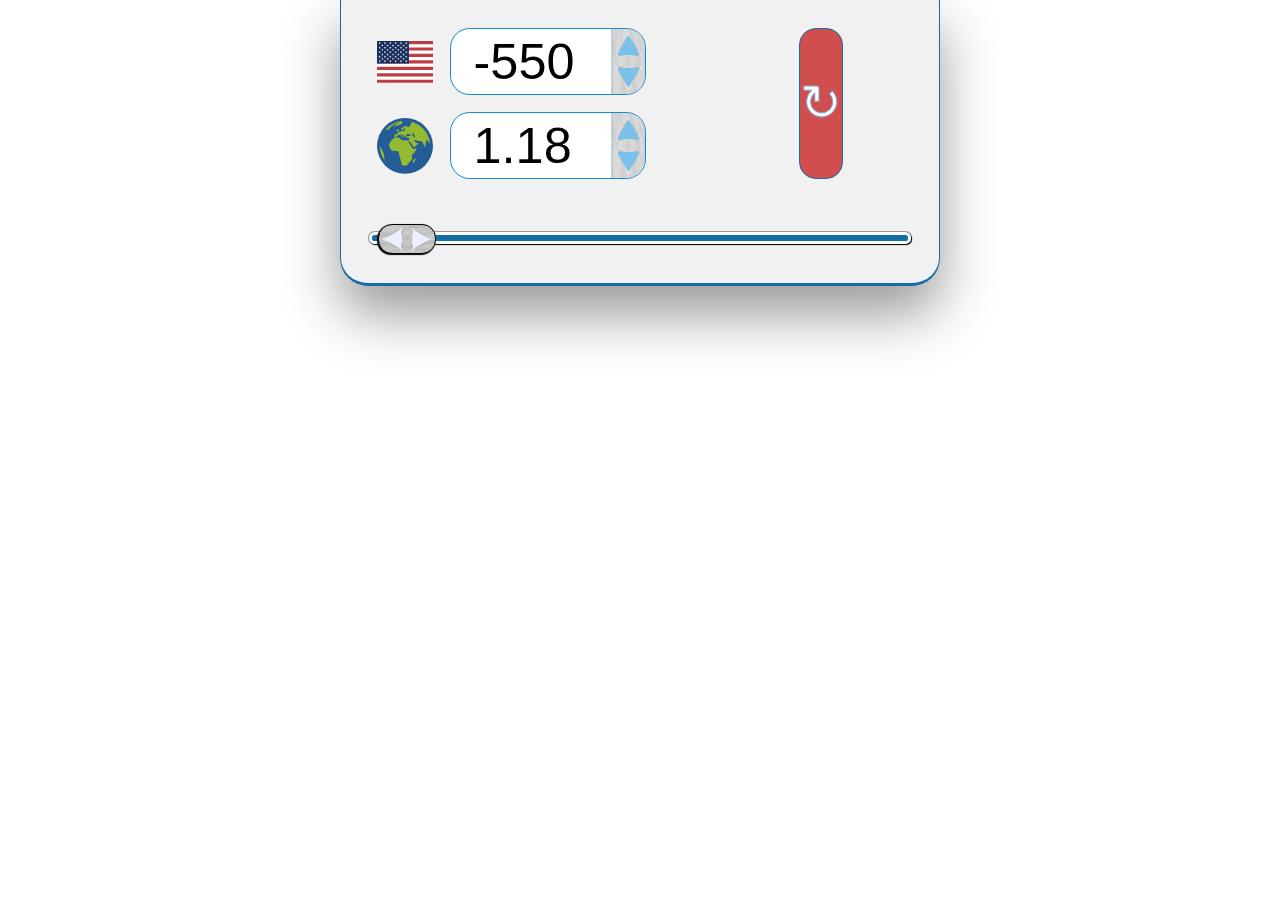
<file: index.html>
<!DOCTYPE html>
<html lang="en-au">
<head>
    <meta charset="UTF-8">
    <meta name="viewport" content="width=device-width, initial-scale=1.0, minimum-scale=1.0, maximum-scale=1.0, user-scalable=no"/>
    <title></title>
    <script src="https://telegram.org/js/telegram-web-app.js"></script>
    <link rel="stylesheet" href="style.css" />

</head>
<body>
<form id="fm">
<section id="viewport-container" class="viewport-container">
    <div class="grid-container">
        <div id="usOdds">
            <label class="locale" for="us-odds">
                <img class="flag" src="img/us.svg" alt="🇺🇸">
            </label>
            <input type="number" class="numberInput" id="us-odds" value="-550" step="1  ">
        </div>
        <div id="decOdds">
            <label class="locale" for="dec-odds">
                <img class="flag" src="img/earthGlobe.svg" alt="🌏">
            </label>
            <input type="number" class="numberInput" id="dec-odds" value="1.18" step="0.01">
        </div>
        <input form="fm" type="reset" id="clear" class="button clear_btn" value="&#x21bb;" />
        <input id="slider" type="range" min="1" max="5" value="1.18" step="0.01">
    </div>
</section>
</form>
<script type="application/javascript">
    const startValue = 1.18;
const usOdds = document.getElementById("us-odds");
const dOdds = document.getElementById("dec-odds");
const slider = document.getElementById("slider");
window.addEventListener("load", function(){
    usOdds.addEventListener("input", inputHandler);
    dOdds.addEventListener("input", inputHandler);
    slider.addEventListener("input", inputHandler);
    slider.addEventListener("change", inputHandler);
    slider.addEventListener("touchStart", function(e){
        slider.activate;
    });
    slider.value = startValue;
    usOdds.scrollIntoView({ behavior: "smooth", block: "center", inline: "nearest" });
    slider.scrollIntoView({ behavior: "smooth", block: "center", inline: "nearest" });
    document.getElementById("clear").addEventListener("pointerdown", inputHandler);
    document.getElementById("viewport-container").scrollIntoView({ behavior: "smooth", block: "end", inline: "nearest" });
});

function inputHandler(e){
    const t = e.target;
    var good = false;
    if(t==usOdds){
        if(t.value > -100 && t.value < 100){
            invalidToggle(usOdds, true);
            greyToggle(dOdds, true);
        } else {
            good = true;
            dOdds.value = parseFloat(usToDec(t.value)).toFixed(2);
            slider.value = dOdds.value;
        }
    } else if(t==dOdds || t==slider) {
        if(t.value <= 0){
            invalidToggle(dOdds, true);
            greyToggle(usOdds, true);
        } else if(t.value == 1){
            usOdds.value = -5000;
            invalidToggle(usOdds, true);
            greyToggle(usOdds, true);
            if(t==slider){dOdds.value = parseFloat(1).toFixed(2); }
        } else if(t==dOdds){
            usOdds.value = decToUs(t.value);
            slider.value = t.value;
            good = true;
        } else {
            usOdds.value = decToUs(t.value);
            dOdds.value = parseFloat(t.value).toFixed(2);
            good = true;
        }
    } else {
        good = true;
    }
    if(good){
        invalidToggle(usOdds, false);
        greyToggle(usOdds, false);
        invalidToggle(dOdds, false);
        greyToggle(dOdds, false);
    }
    function invalidToggle(el, state){
        if(state && !el.classList.contains("invalid")){
            el.classList.add("invalid");
        } else if(!state && el.classList.contains("invalid")){
            el.classList.remove("invalid");
        }
    }
    function greyToggle(el, state){
        if(state && !el.classList.contains("grey")){
            el.classList.add("grey");
        } else if(!state && el.classList.contains("grey")){
            el.classList.remove("grey");
        }
    }
}

function decToUs(dec){
    if(dec == 2){
        return 100;
    } else if(dec > 2){
        return Math.round((dec - 1) * 100);
    } else {
        return Math.round(-100 / (dec - 1));
    }
}
function usToDec(us){
    if(Math.sign(us) == 1){
        return (1+us/100).toFixed(2);
    } else {
        return (1-100/us).toFixed(2);
    }
}
</script>
<script type="application/javascript">
/*
* It contains basic examples of how to use the API
* Note: all requests to backend are disabled in this demo, you should use your own backend
*/

const DemoApp = {
    MainButton    : Telegram.WebApp.MainButton,
    init(options) {
        Telegram.WebApp.ready();
        Telegram.WebApp.MainButton.setParams({
            text      : 'CLOSE WEBVIEW',
            is_visible: true
        }).onClick(DemoApp.close);
        Telegram.WebApp.disableClosingConfirmation();
    },
    expand() {
        Telegram.WebApp.expand();
    },
    close() {
        Telegram.WebApp.close();
    },
    toggleMainButton(el) {
        const mainButton = Telegram.WebApp.MainButton;
        if (mainButton.isVisible) {
            mainButton.hide();
            el.innerHTML = 'Show Main Button';
        } else {
            mainButton.show();
            el.innerHTML = 'Hide Main Button';
        }
    },

    // Other
    apiRequest(method, data, onCallback) {
        // DISABLE BACKEND FOR FRONTEND DEMO
        // YOU CAN USE YOUR OWN REQUESTS TO YOUR OWN BACKEND
        // CHANGE THIS CODE TO YOUR OWN
        return onCallback && onCallback({error: 'This function (' + method + ') should send requests to your backend. Please, change this code to your own.'});

        const authData = DemoApp.initData || '';
        fetch('/demo/api', {
            method     : 'POST',
            body       : JSON.stringify(Object.assign(data, {
                _auth : authData,
                method: method,
            })),
            credentials: 'include',
            headers    : {
                'Content-Type': 'application/json'
            }
        }).then(function (response) {
            return response.json();
        }).then(function (result) {
            onCallback && onCallback(result);
        }).catch(function (error) {
            onCallback && onCallback({error: 'Server error'});
        });
    }
}

const DemoAppMenu = {
    init() {
        DemoApp.init();
    }
};

const DemoAppInitData = {
    init() {
        DemoApp.init();
        Telegram.WebApp.onEvent('themeChanged', function () {
        });
    }
};

function byteLength(str) {
    if (window.Blob) {
        try {
            return new Blob([str]).size;
        } catch (e) {
        }
    }

    let s = str.length;
    for (let i = str.length - 1; i >= 0; i--) {
        const code = str.charCodeAt(i);
        if (code > 0x7f && code <= 0x7ff) {
            s++;
        } else if (code > 0x7ff && code <= 0xffff) {
            s += 2;
        }

        if (code >= 0xDC00 && code <= 0xDFFF) {
            i--;
        }
    }
    return s;
}

function round(val, d) {
    const k = Math.pow(10, d || 0);
    return Math.round(val * k) / k;
}
</script>
<script>
    function setThemeClass() {
        document.documentElement.className = Telegram.WebApp.colorScheme;
    }
    Telegram.WebApp.onEvent('themeChanged', setThemeClass);
    setThemeClass();
</script>
<script type="application/javascript">
    /*
     * This part of code is used to initialize the demo app and set up the event handlers we need.
     */
    Telegram.WebApp.onEvent('themeChanged', function () {
        document.getElementById("viewport-container").setAttribute('style', '--bg-color:' + Telegram.WebApp.backgroundColor);
    });
    DemoApp.init();
</script>
</body>
</html>
</file>
<file: style.css>
/*
Telegram theme variables
--tg-theme-text-color
--tg-theme-hint-color
--tg-theme-link-color
--tg-theme-button-color
--tg-theme-button-text-color
--tg-theme-secondary-bg-color
--tg-theme-header-bg-color
--tg-theme-accent-text-color
--tg-theme-section-bg-color
--tg-theme-section-header-text-color
--tg-theme-section-separator-color
--tg-theme-subtitle-text-color
--tg-theme-destructive-text-color
*/
*, *:before, *:after {
    box-sizing: border-box;
    margin: 0;
    padding:0;
}
:root{
    --tg-theme-accent-text-color: #168acd;
    --tg-color-scheme: light;
    --tg-theme-bg-color: #ffffff;
    --tg-theme-button-color: #40a7e3;
    --tg-theme-button-text-color: #ffffff;
    --tg-theme-destructive-text-color: #d14e4e;
    --tg-theme-header-bg-color: #ffffff;
    --tg-theme-hint-color: #999999;
    --tg-theme-link-color: #168acd;
    --tg-theme-secondary-bg-color: #f1f1f1;
    --tg-theme-section-bg-color: #ffffff;
    --tg-theme-section-header-text-color: #168acd;
    --tg-theme-subtitle-text-color: #999999;
    --tg-theme-text-color: #000000;
    --tg-viewport-height: 576px;
    --tg-viewport-stable-height: 576px;


    --light-alt-text: black;
    --dark-alt-text-calc:
        color-mix(in srgb, var( --tg-theme-destructive-text-color) 21%,
        color-mix(in srgb, var(--tg-theme-bg-color) 41%, var( --tg-theme-accent-text-color)));
    --dark-alt-text: var(--dark-alt-text-calc, cornsilk);
    --light-grey: gainsboro;
    --dark-dark-grey: darkslategrey;
    --dark-grey: var(--tg-theme-subtitle-text-color, lightslategrey);
    --light-alt-link: royalblue;
        --link-mix-dark: color-mix(in srgb, var(--tg-theme-link-color, #168acd) 80%, #000);
    --link-darker: var(--link-mix-dark, steelblue);
    --light-alt-secondary-bg: color-mix(in srgb, royalblue 10%, white);
    --light-alt-bg: color-mix(in srgb, royalblue 50%, white);
    --light-alt-btn-bg: indigo;

    --button-h: 3rem;
    --button-w: calc(var(--button-h) * 2 / 3);
    font-size: calc(min(7vw, 28px));
    font-family: sans-serif;
    color-scheme: var(--tg-color-scheme);
}
body {
    background-color: var(--tg-theme-bg-color, var(--light-alt-bg));
color: var(--tg-theme-text-color, var(--light-alt-text));
}
input[type=number].grey{
    --color: rgba(0,0,0,0.5);
    box-shadow: inset 0 0 1rem var(--tg-theme-hint-color, var(--color));
    color: var(--tg-theme-hint-color, var(--color));
}
input[type=number].invalid{
    color: var(--tg-theme-destructive-text-color);
}
.flex-container{
    display: flex;
    flex-direction: row;
    align-content: center;
    align-items: center;
    justify-content: space-between;
}
.grid-container{
    display: grid;
    grid-template-areas:
        "usOdds . reset"
        "decOdds . reset"
        "slider slider slider";
    grid-column-gap: 0.3rem;
    grid-row-gap: 0.6rem;
    align-items:  center;
}
.grid-container div{display: flex;}
label {
    display: inline-block;
    margin-left: 0.3rem;
    margin-right: 0.6rem;
    overflow-y: hidden;
}
.flag {
    position: relative;
    top: 50%;
    transform: translateY(-50%);
    height: 100%;
    width: var(--button-w);
}

.viewport-container {
    background-color: var(--tg-theme-secondary-bg-color, var(--light-alt-secondary-bg));
    padding: 1rem;
    border-radius: 0 0 1rem 1rem;
    border-color: var(--link-darker);
    border-width: 0 1px 3px 1px;
    border-style: solid;
    border-top: none;
    box-shadow: 0 1rem 2rem var(--tg-theme-subtitle-text-color, #999999);
    top: 0;
    left: 50%;
    transform:translateX(-50%);
    padding-top: 1rem auto 0 auto;
    position: absolute;
    transition: height .2s ease;
    width: 100%;
    max-width: 600px;
}
#usOdds {grid-area: usOdds;}
#decOdds {grid-area: decOdds;}
#slider {grid-area: slider;}

#clear {
    background-color: var(--tg-theme-destructive-text-color, #d14e4e);
color: var(--dark-alt-text);
    -webkit-text-fill-color: var(--tg-theme-bg-color);
    -webkit-text-stroke-width: 1px;
    grid-area: reset;
    border: 1px solid var(--link-darker);
    border-radius: 0.6ch;
    cursor: pointer;
    font-size: 180%;
    line-height: 1.8rem;
    text-align: center;
    height: 100%;
    width: calc(0.8 * var(--button-w));
}

#clear:after{
    content: "";
    box-shadow: inset 0 0 0.31rem var(--light-alt-secondary-bg);
    position: absolute;
    left:12px;
    top: 12px;

}
input[type="number"] {
    width: 7ch;
    padding: 0.5ch 0.8ch;
    border-radius: 0.7ch;
    font-size: 180%;
    text-align: left;
    height: calc(0.8 * var(--button-h));
    border: 1px solid var(--tg-theme-link-color, var(--light-alt-text));
    background-color: var(--tg-theme-bg-color, var(--light-alt-bg));
    color: var(--tg-theme-text-color, var(--light-alt-text));
}
*:focus { box-shadow:0 0 1rem 3px var(--tg-theme-link-color, var(light-alt-link));}

input[type="number"]::-webkit-outer-spin-button,
input[type="number"]::-webkit-inner-spin-button {
    -webkit-appearance: none;
    background: var(--tg-theme-button-color, var(--light-alt-link));
    background-image: url("[data-uri]");
    background-size: 100% 100%;
    width: 1.2rem;
    border-left: 1px solid #BBB;
    opacity: 0.7;
    position: absolute;
    top: 0;
    right: 0;
    bottom: 0;
}
input[type="number"]:hover::-webkit-inner-spin-button,
input[type="number"]:active::-webkit-inner-spin-button{
    opacity: 1;
}
#slider {
    -webkit-appearance: none; /* Hides the slider so that custom slider can be made */
    width: 100%; /* Specific width is required for Firefox. */
    background: transparent; /* Otherwise var(--light-grey) in Chrome */
    margin: 1.3rem 0 0.4rem 0;
}
#slider::-webkit-slider-thumb {
    box-shadow: 1px 1px 1px var(--light-alt-text), 0px 0px 1px var(--dark-grey);
    box-sizing: content-box;
    border: 1px solid var(--light-alt-text);
    background: var(--light-alt-secondary-bg);
    background-image: url("[data-uri]");
    transform: rotate(90deg);
    height: 2rem;
    width: 1rem;
    border-radius: 0.5rem;
    cursor: pointer;
    -webkit-appearance: none;
    margin-top: -0.8rem;
}
#slider:focus::-webkit-slider-thumb {
    box-shadow: 0px 0px 0px 0.05rem var(--light-alt-text), 0px 0px 0px 0.212rem var(--light-alt-bg),0px 0px 0px 0.27rem var(--light-alt-text);
    border: none;
    outline: none;
    -webkit-appearance: none;
}
#slider:focus::-webkit-slider-runnable-track{
    outline: 1px solid var(--tg-theme-link-color, var(--light-alt-text));
border-radius: 0.2rem;
    box-shadow: 1px 1px 1px var(--light-alt-text), inset 0px 0px 0px 3px var(--tg-theme-bg-color), 0px 0px 0px 1px var(--dark-grey), 0 0 0.3rem 2px var(--tg-theme-link-color, var(--light-alt-bg)), inset 0 0 0 6px var(--tg-theme-link-color, var(--light-alt-bg));
}
#slider::-webkit-slider-runnable-track {
    background: var(--link-darker);
    border-radius: 0.2rem;
    box-shadow: 1px 1px 1px var(--light-alt-text), inset 0px 0px 0px 3px var(--tg-theme-bg-color), 0px 0px 0px 1px var(--dark-grey);
    cursor: pointer;
    height: 0.4rem;
    width: 100%;
}
@media (prefers-color-scheme: light) {
</file>
